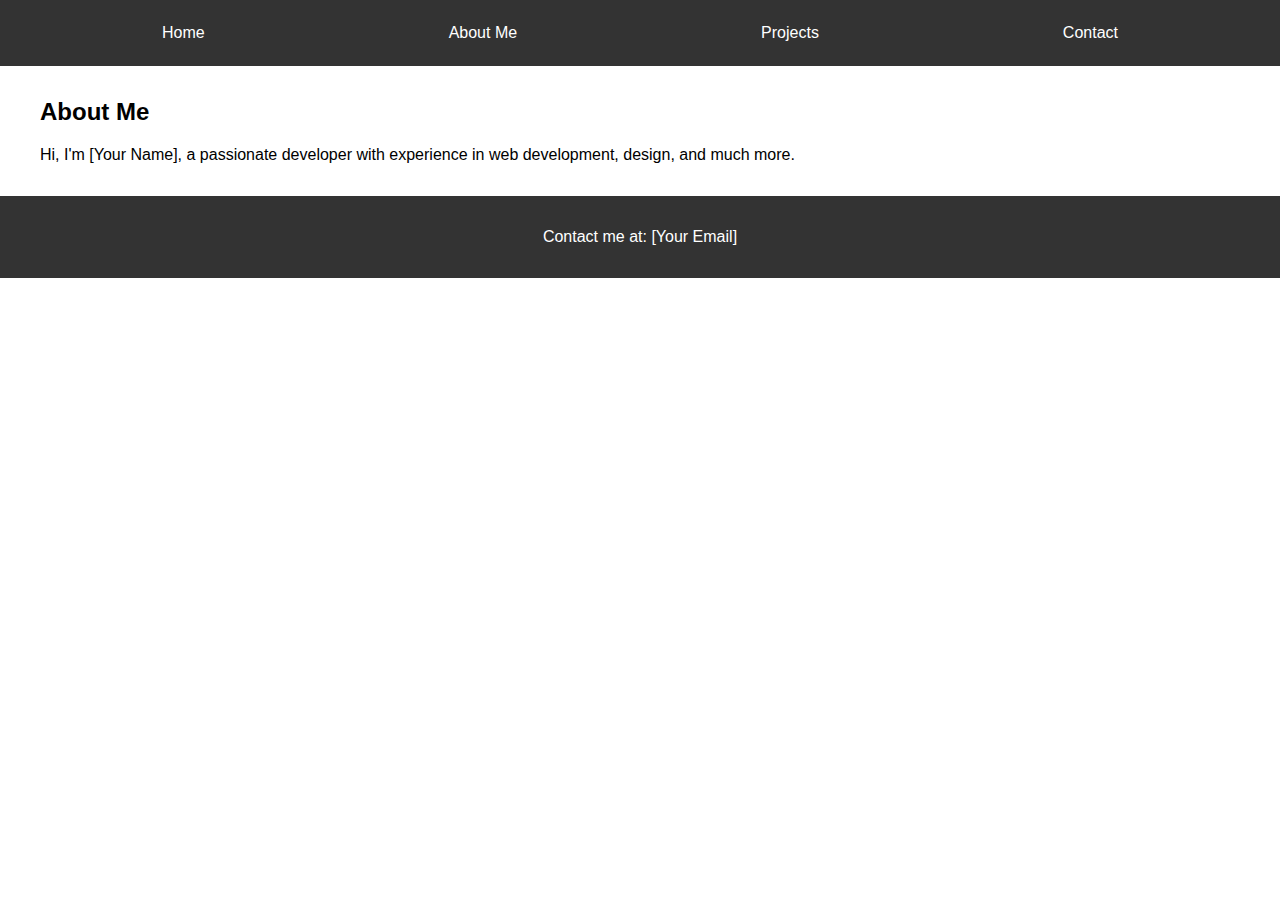
<file: about.html>
<!DOCTYPE html>
<html lang="en">
<head>
    <meta charset="UTF-8">
    <meta name="viewport" content="width=device-width, initial-scale=1.0">
    <title>About Me</title>
    <link rel="stylesheet" href="style.css">
</head>
<body>
    <header>
        <nav>
            <a href="index.html">Home</a>
            <a href="about.html">About Me</a>
            <a href="projects.html">Projects</a>
            <a href="contact.html">Contact</a>
        </nav>
    </header>

    <section class="content" id="about">
        <h2>About Me</h2>
        <p>Hi, I'm [Your Name], a passionate developer with experience in web development, design, and much more.</p>
    </section>

    <footer id="contact">
        <p>Contact me at: [Your Email]</p>
    </footer>
</body>
</html>
</file>
<file: style.css>
body {
    font-family: Arial, sans-serif;
    margin: 0;
    padding: 0;
    box-sizing: border-box;
}
header {
    background: #333;
    color: white;
    padding: 1rem 0;
    text-align: center;
}
nav {
    margin: 0 auto;
    max-width: 1200px;
    display: flex;
    justify-content: space-around;
}
nav a {
    color: white;
    text-decoration: none;
    padding: 0.5rem 1rem;
}
.hero {
    background: url('hero-image.jpg') no-repeat center center/cover;
    height: 50vh;
    display: flex;
    justify-content: center;
    align-items: center;
    color: white;
    text-align: center;
}
.hero h1 {
    font-size: 2.5rem;
}
.content {
    max-width: 1200px;
    margin: 2rem auto;
    padding: 0 1rem;
}
footer {
    background: #333;
    color: white;
    text-align: center;
    padding: 1rem 0;
}
</file>
